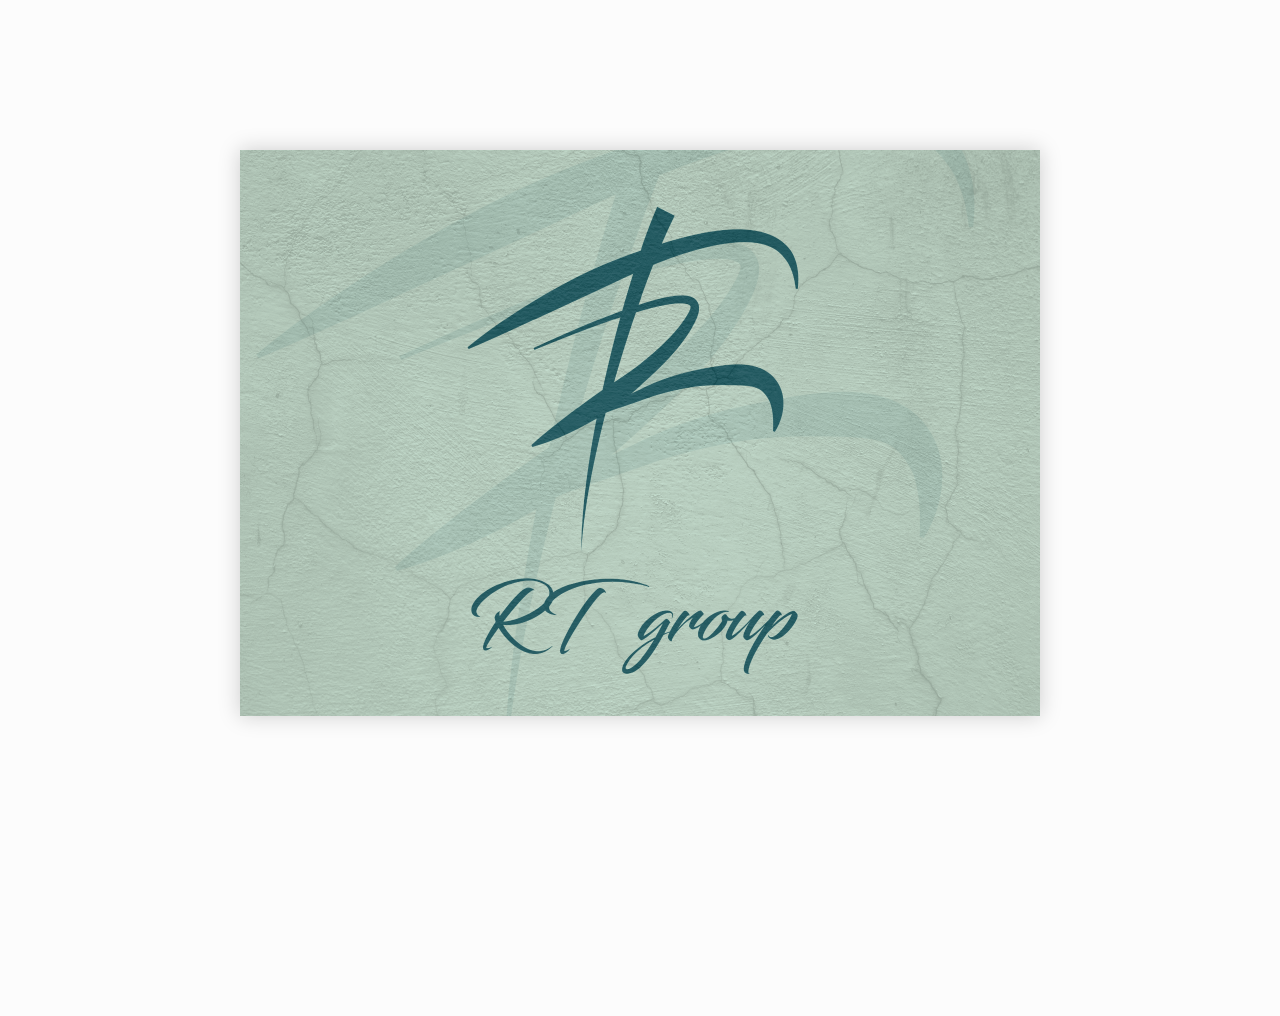
<file: horizontale1/index.html>
<!doctype html>
<!--[if lt IE 7 ]> <html lang="en" class="ie6"> <![endif]-->
<!--[if IE 7 ]>    <html lang="en" class="ie7"> <![endif]-->
<!--[if IE 8 ]>    <html lang="en" class="ie8"> <![endif]-->
<!--[if IE 9 ]>    <html lang="en" class="ie9"> <![endif]-->
<!--[if !IE]><!--> <html lang="en"> <!--<![endif]-->
<head>
<meta name="viewport" content="width = 1050, user-scalable = no" />
<script type="text/javascript" src="extras/jquery.min.1.7.js"></script>
<script type="text/javascript" src="extras/modernizr.2.5.3.min.js"></script>
</head>
<body>

<div class="flipbook-viewport">
	<div class="container">
		<div class="flipbook">
			<div style="background-image:url(pages/1.png)"></div>
			<div style="background-image:url(pages/2.png)"></div>
			<div style="background-image:url(pages/3.png)"></div>
			<div style="background-image:url(pages/4.png)"></div>
			<div style="background-image:url(pages/5.png)"></div>
			<div style="background-image:url(pages/6.png)"></div>

		</div>
	</div>
</div>


<script type="text/javascript">

function loadApp() {

	// Create the flipbook

	$('.flipbook').turn({
			// Width

			width:1600,
			
			// Height

			height:566,

			// Elevation

			elevation: 50,
			
			// Enable gradients

			gradients: true,
			
			// Auto center this flipbook

			autoCenter: true

	});
}

// Load the HTML4 version if there's not CSS transform

yepnope({
	test : Modernizr.csstransforms,
	yep: ['lib/turn.js'],
	nope: ['lib/turn.html4.min.js'],
	both: ['css/basic.css'],
	complete: loadApp
});

</script>

</body>
</html>
</file>
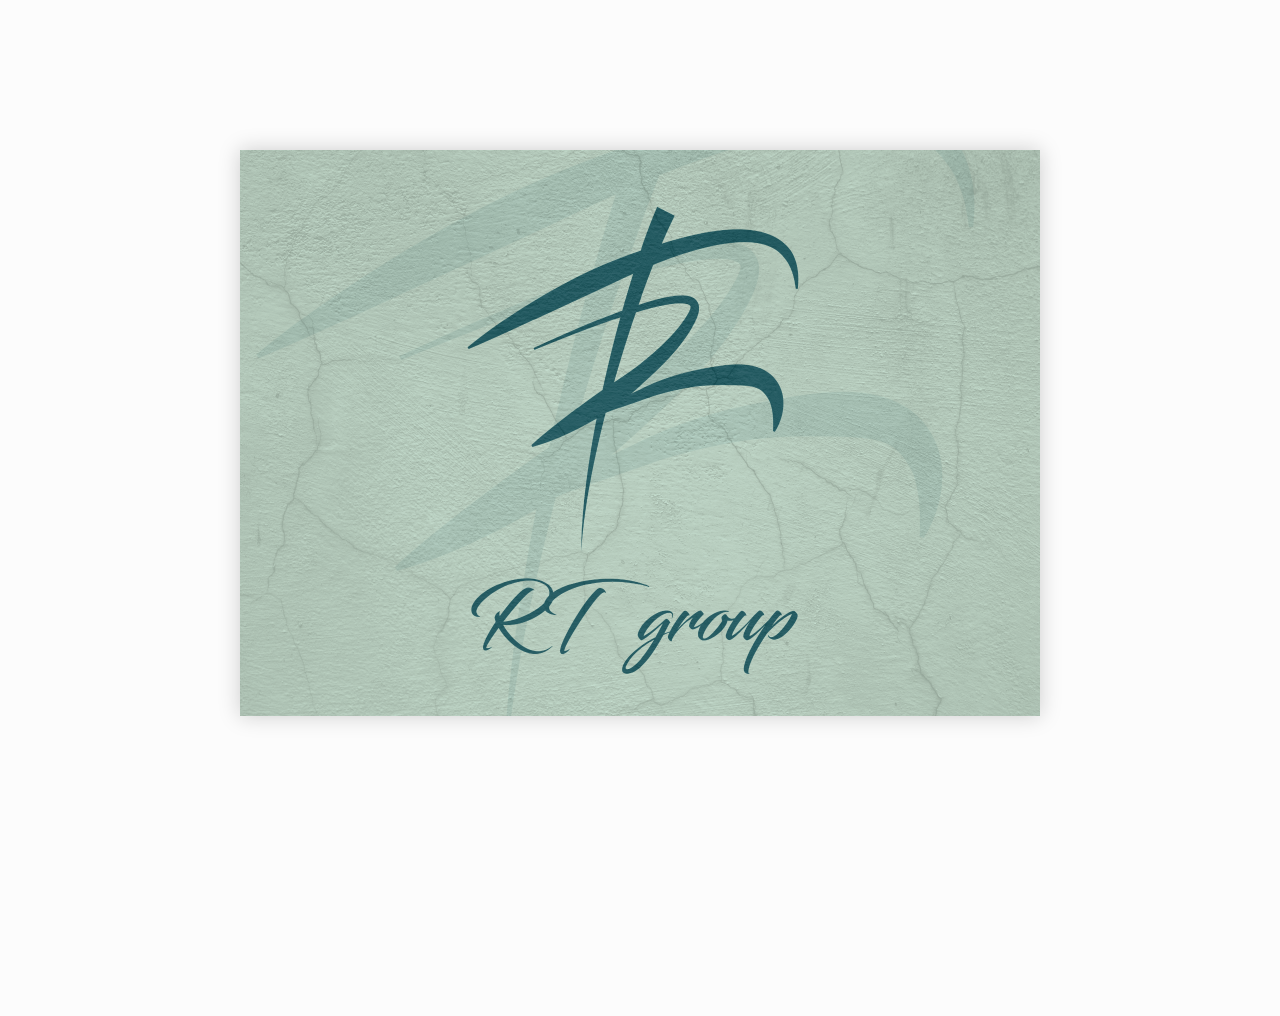
<file: horizontale2/index.html>
<!doctype html>
<!--[if lt IE 7 ]> <html lang="en" class="ie6"> <![endif]-->
<!--[if IE 7 ]>    <html lang="en" class="ie7"> <![endif]-->
<!--[if IE 8 ]>    <html lang="en" class="ie8"> <![endif]-->
<!--[if IE 9 ]>    <html lang="en" class="ie9"> <![endif]-->
<!--[if !IE]><!--> <html lang="en"> <!--<![endif]-->
<head>
<meta name="viewport" content="width = 1050, user-scalable = no" />
<script type="text/javascript" src="extras/jquery.min.1.7.js"></script>
<script type="text/javascript" src="extras/modernizr.2.5.3.min.js"></script>
</head>
<body>

<div class="flipbook-viewport">
	<div class="container">
		<div class="flipbook">
			<div style="background-image:url(pages/1.png)"></div>
			<div style="background-image:url(pages/5.png)"></div>
			<div style="background-image:url(pages/2.png)"></div>
			<div style="background-image:url(pages/5.png)"></div>
			<div style="background-image:url(pages/3.png)"></div>
			<div style="background-image:url(pages/5.png)"></div>
			<div style="background-image:url(pages/4.png)"></div>			
			<div style="background-image:url(pages/6.png)"></div>
			
			
			

		</div>
	</div>
</div>


<script type="text/javascript">

function loadApp() {

	// Create the flipbook

	$('.flipbook').turn({
			// Width

			width:1600,
			
			// Height

			height:566,

			// Elevation

			elevation: 50,
			
			// Enable gradients

			gradients: true,
			
			// Auto center this flipbook

			autoCenter: true

	});
}

// Load the HTML4 version if there's not CSS transform

yepnope({
	test : Modernizr.csstransforms,
	yep: ['lib/turn.js'],
	nope: ['lib/turn.html4.min.js'],
	both: ['css/basic.css'],
	complete: loadApp
});

</script>

</body>
</html>
</file>
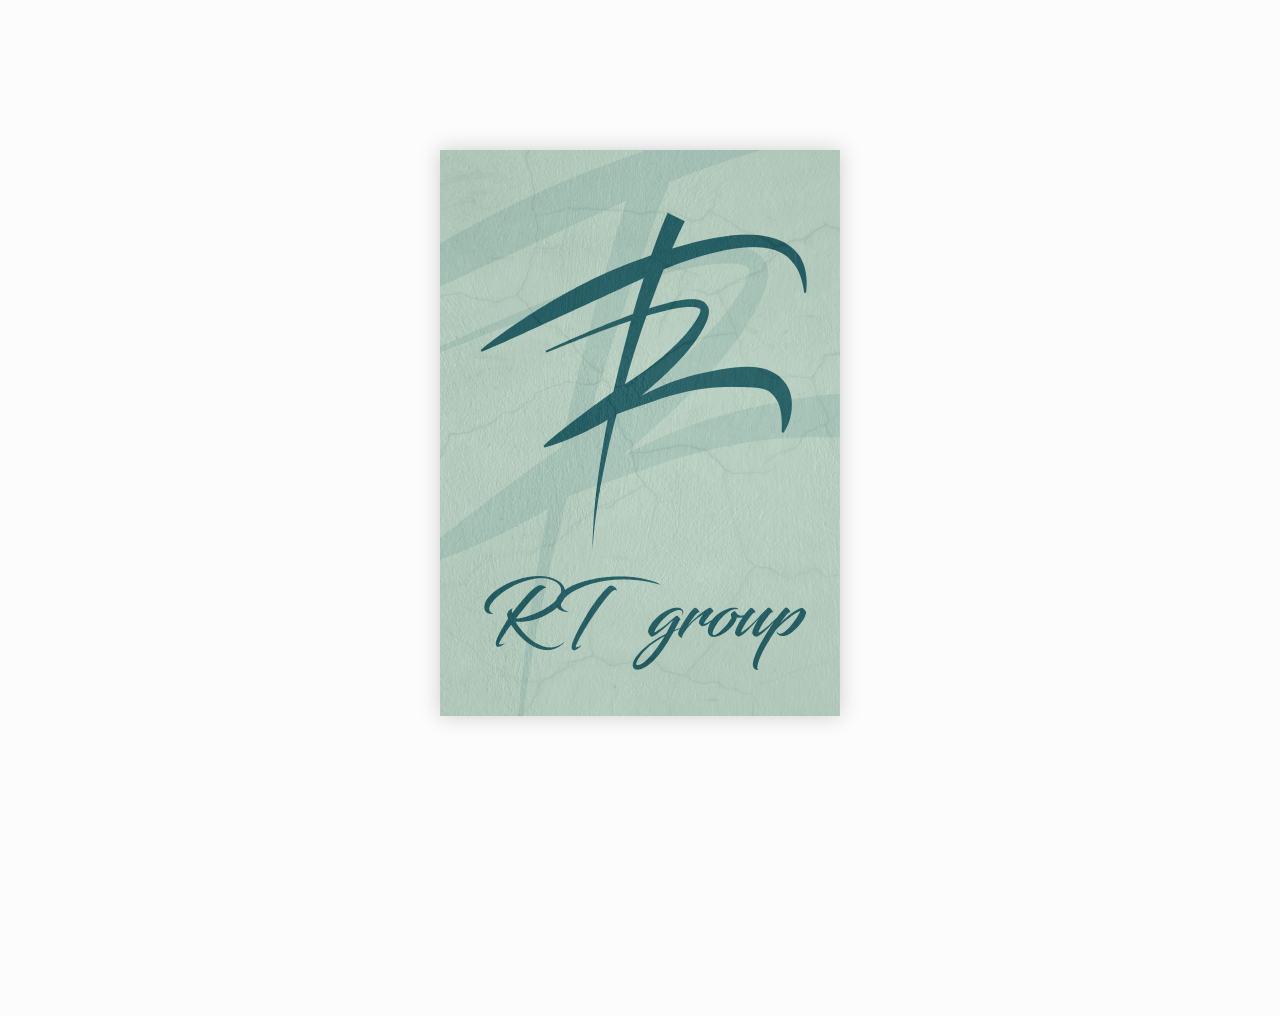
<file: verticale1/index.html>
<!doctype html>
<!--[if lt IE 7 ]> <html lang="en" class="ie6"> <![endif]-->
<!--[if IE 7 ]>    <html lang="en" class="ie7"> <![endif]-->
<!--[if IE 8 ]>    <html lang="en" class="ie8"> <![endif]-->
<!--[if IE 9 ]>    <html lang="en" class="ie9"> <![endif]-->
<!--[if !IE]><!--> <html lang="en"> <!--<![endif]-->
<head>
<meta name="viewport" content="width = 1050, user-scalable = no" />
<script type="text/javascript" src="extras/jquery.min.1.7.js"></script>
<script type="text/javascript" src="extras/modernizr.2.5.3.min.js"></script>
</head>
<body>

<div class="flipbook-viewport">
	<div class="container">
		<div class="flipbook">
			<div style="background-image:url(pages/1.png)"></div>
			<div style="background-image:url(pages/2.png)"></div>
			<div style="background-image:url(pages/3.png)"></div>
			<div style="background-image:url(pages/4.png)"></div>
			<div style="background-image:url(pages/5.png)"></div>
			<div style="background-image:url(pages/6.png)"></div>
			<div style="background-image:url(pages/7.png)"></div>			
			<div style="background-image:url(pages/8.png)"></div>
			<div style="background-image:url(pages/9.png)"></div>
			<div style="background-image:url(pages/10.png)"></div>
			

		</div>
	</div>
</div>


<script type="text/javascript">

function loadApp() {

	// Create the flipbook

	$('.flipbook').turn({
			// Width

			width:800,
			
			// Height

			height:566,

			// Elevation

			elevation: 50,
			
			// Enable gradients

			gradients: true,
			
			// Auto center this flipbook

			autoCenter: true

	});
}

// Load the HTML4 version if there's not CSS transform

yepnope({
	test : Modernizr.csstransforms,
	yep: ['lib/turn.js'],
	nope: ['lib/turn.html4.min.js'],
	both: ['css/basic.css'],
	complete: loadApp
});

</script>

</body>
</html>
</file>
